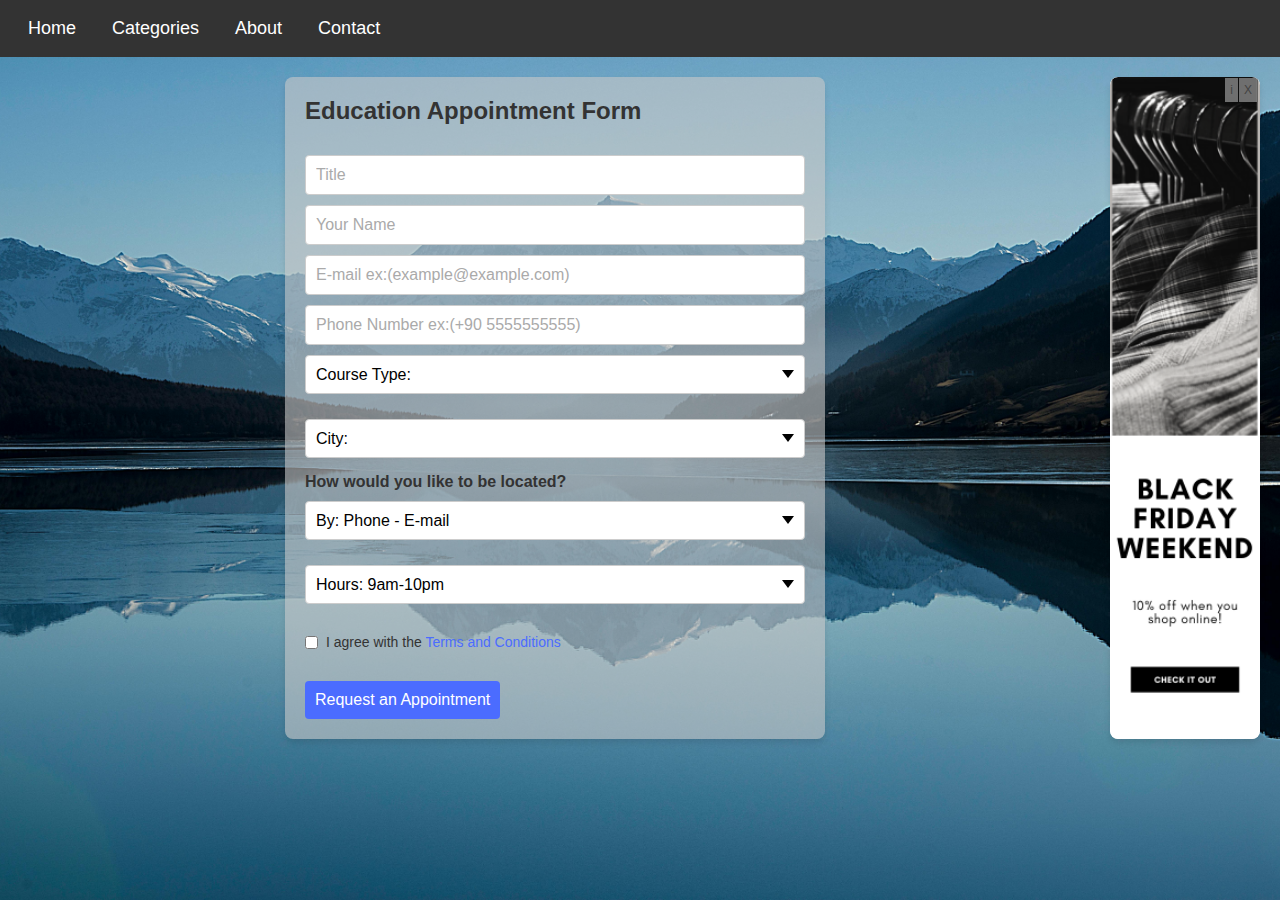
<file: index.html>
<!DOCTYPE html>
<html lang="en">
<head>
    <meta charset="UTF-8">
    <meta name="viewport" content="width=device-width, initial-scale=1.0">
    <title>Education Appointment Form</title>
    <link rel="stylesheet" href="se3355.css">
    <script src="se3355.js" defer></script>

</head>
<body>

    <header>
        <nav class="navbar">
            <a href="index.html">Home</a>
            <a href="clicked.html">Categories</a>
            <a href="clicked.html">About</a>
            <a href="clicked.html">Contact</a>
        </nav>
    </header>

    <main>
        <div class="form-container">
            <form id="appointmentForm" onsubmit="validateForm(event)">
                <h2>Education Appointment Form</h2>
                
                <input type="text" id="title" name="title" placeholder="Title" required>

                <input type="text" id="name" name="name" placeholder="Your Name" required>

                <input type="email" id="email" name="email" placeholder="E-mail ex:(example@example.com)" required>

                <input type="text" id="phone" name="phone" placeholder="Phone Number ex:(+90 5555555555)" required>

                <select id="courseType" name="courseType" required>
                    <option value="" disabled selected>Course Type: </option>
                </select>

                <select id="city" name="city" required>
                    <option value="" disabled selected>City: </option>
                </select>

                <label for="locationPreference" class="bold-label">How would you like to be located?</label>
                <select id="locationPreference" name="locationPreference" required>
                    <option value="" disabled selected>By: Phone - E-mail</option>
                    <option value="phone">By Phone</option>
                    <option value="email">By E-mail</option>
                </select>

                <select id="hours" name="hours" required>
                    <option value="" disabled selected>Hours: 9am-10pm</option>
                    <option value="9-18">09:00 - 18:00</option>
                    <option value="18-22">18:00 - 22:00</option>
                </select>

                <label class="checkbox-label">
                    <input type="checkbox" id="terms" required>
                    <span>I agree with the <a href="#" id="termsLink">Terms and Conditions</a></span>
                </label>

                <label>
                     <button type="submit">Request an Appointment</button>
                </label>
            </form>

            <div id="adBanner" class="ad-banner">
                <a href="clicked.html" target="_blank">
                    <img src="adBanner3.png" alt="Reklam Bannerı">
                </a>
                <button onclick="closeAd()" class="close-button">X</button>
                <button onclick="showAdInfo()" class="info-button">i</button>
            </div>
        </div>
    </main>
    <div id="termsModal">
        <div class="modal-content">
            <h3>Terms and Conditions</h3>
            <ul>
                <li>First condition...</li>
                <li>Second condition...</li>
                <li>Third condition...</li>
            </ul>
            <button onclick="closeTerms()" class="terms-close-button">Close</button>
        </div>
    </div>
             
</body>
</html>
</file>
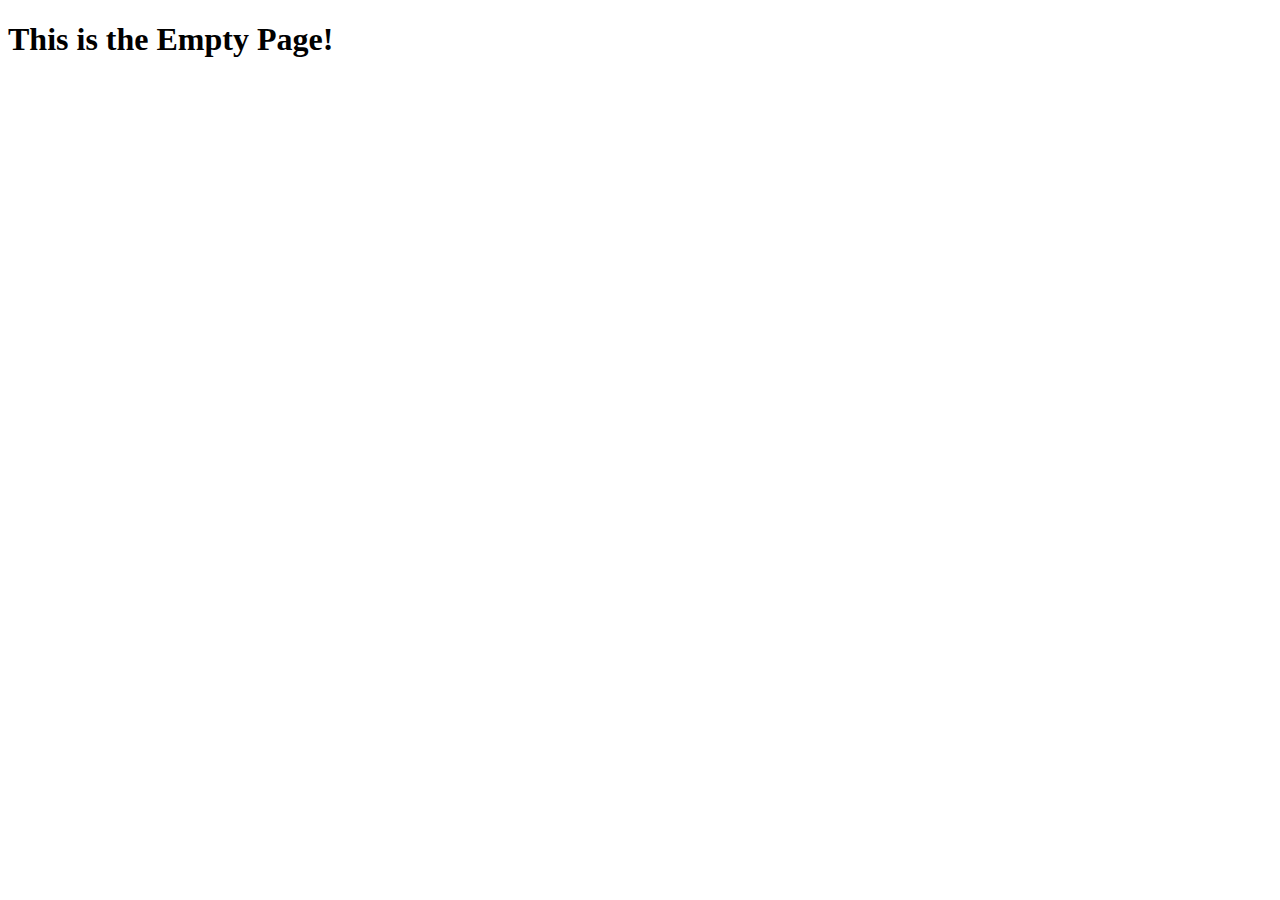
<file: clicked.html>
<!DOCTYPE html>
<html lang="en">
<head>
    <meta charset="UTF-8">
    <meta name="viewport" content="width=device-width, initial-scale=1.0">
    <title>Empty Page</title>
</head>
<body>
    <h1>This is the Empty Page!</h1>
</body>
</html>
</file>
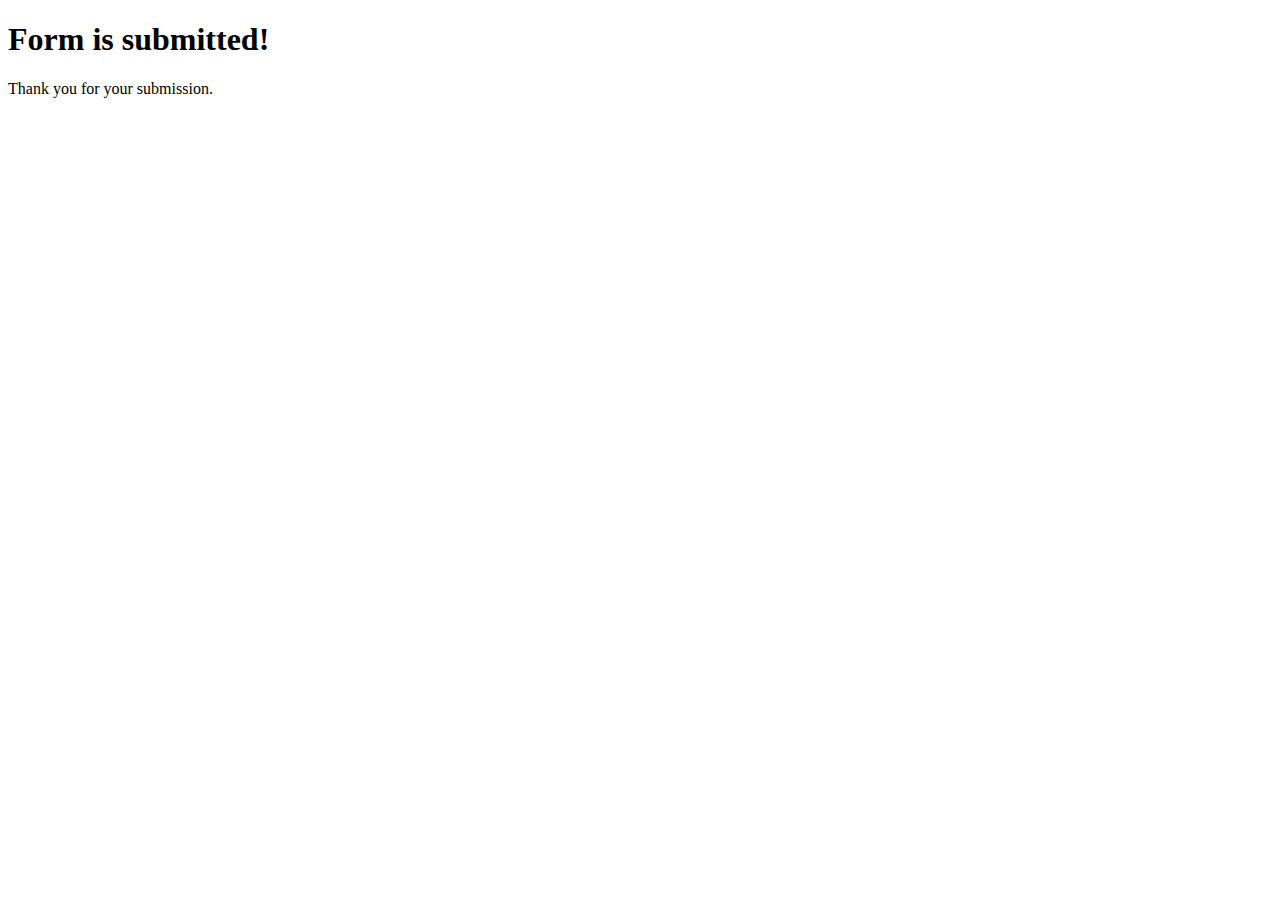
<file: submitted.html>
<!DOCTYPE html>
<html lang="en">
<head>
    <meta charset="UTF-8">
    <meta name="viewport" content="width=device-width, initial-scale=1.0">
    <title>Form Submitted</title>
</head>
<body>
    <h1>Form is submitted!</h1>
    <p>Thank you for your submission.</p>
</body>
</html>
</file>
<file: se3355.css>
body {
    font-family: Arial, sans-serif;
    margin: 0;
    padding: 0;
    background-image: url('background.jpg'); 
    background-size: cover; 
    background-attachment: fixed;
    background-position: center; 
    color: #333; 
}

.navbar {
    display: flex;
    justify-content: flex-start;
    gap: 20px;
    background-color: #333;
    padding: 10px 20px;
    position: sticky;
    top: 0;
    z-index: 10;
    flex-wrap: wrap;
}

.navbar a {
    color: white;
    text-decoration: none;
    padding: 8px;
    font-size: 18px;
}

@media screen and (max-width: 768px) {
    .navbar {
        justify-content: space-between; 
        gap: 10px; 
    }

    .navbar a {
        font-size: 16px;
        padding: 5px; 
    }
}

.navbar a:hover {
    background-color: #555;
    border-radius: 4px;
}

.form-container {
    display: flex;
    gap: 20px;
    padding: 20px;
    justify-content: flex-start;
    flex-wrap: wrap; 
}

form {
    flex: 1;
    padding: 20px;
    background: rgba(200, 200, 200, 0.6); 
    border-radius: 8px;
    box-shadow: 0 4px 6px rgba(0, 0, 0, 0.1);
    max-width: 500px;
    margin: 0 auto;

}

form h2 {
    margin-top: 0;
    color: #333;
}

form input, form select {
    width: 100%;
    padding: 10px;
    margin-top: 10px;
    font-size: 16px;
    border: 1px solid #ccc;
    border-radius: 4px;
    box-sizing: border-box;
}

form select {
    margin-bottom: 15px;
}

form input::placeholder {
    color: #aaa;
    font-style: normal;
}

form button {
    background-color: #4b6cff;
    color: white;
    padding: 10px;
    border: none;
    border-radius: 4px;
    font-size: 16px;
    cursor: pointer;
    margin-top: 15px;
}

form button:hover {
    background-color: #385af1;
}

.ad-banner {
    position: sticky;
    top: 20px;
    width: 150px;
    height: 400px; 
    text-align: center;
    background-color: #fff;
    box-shadow: 0 4px 6px rgba(0, 0, 0, 0.1);
    border-radius: 8px;
    overflow: hidden; 
}

.ad-banner img {
    width: 100%;
    height: 100%; 
    object-fit: cover; 
    border-radius: 8px;
}

@media screen and (max-width: 768px) {
    .form-container {
        flex-direction: column;  
        align-items: center;
    }

    form {
        width: 90%;
        margin-left: 0; 
    }

    .ad-banner {
        display: none;
    }
}

.close-button {
    position: absolute;
    top: 1px;
    right: 3px;
    background-color: #b1b1b1;
    color: rgb(104, 104, 104);
    border: none;
    padding: 5px;
    font-size: 12px;
    cursor: pointer;
    display: flex;
    justify-content: center;
    align-items: center;
    opacity: 0.6;

}

.info-button {
    position: absolute;
    top: 1px;
    right: 22px;
    background-color: #b1b1b1;
    color: rgb(104, 104, 104);
    border: none;
    padding: 5px;
    font-size: 12px;
    cursor: pointer;
    display: flex;
    justify-content: center;
    align-items: center;
    opacity: 0.6;

}

.info-button:hover{
    background-color:#e4e4e4;
}
.close-button:hover{
    background-color: #e4e4e4;
}

.bold-label{
    font-weight: bold;
    font-size: 16px;
}

.checkbox-label {
    display: flex; 
    align-items: center; 
    gap: 8px; 
    margin-top: 15px;
    margin-bottom: 15px;
}

.checkbox-label input[type="checkbox"] {
    margin: 0; 
    width: auto;
    height: auto;
    vertical-align: middle;
}

.checkbox-label span{
    font-size: 14px;
    line-height: 1.2;
}

.checkbox-label a {
    color: #4b6cff;
    text-decoration: none;
}

.checkbox-label a:hover {
    text-decoration: underline;
}

form select {
    appearance: none; 
    -webkit-appearance: none;
    -moz-appearance: none;
    background: #fff url('data:image/svg+xml;charset=US-ASCII,%3Csvg xmlns=%22http://www.w3.org/2000/svg%22 width=%2212%22 height=%228%22 viewBox=%220 0 12 8%22%3E%3Cpath fill=%22%23000%22 d=%22M6 8L0 0h12z%22/%3E%3C/svg%3E') no-repeat right 10px center;
    background-size: 12px 8px; 
    padding-right: 30px;
    border: 1px solid #ccc;
    border-radius: 4px;
    padding: 10px;
    font-size: 16px;
}

#termsModal {
    position: fixed;
    top: 0;
    left: 0;
    width: 100%;
    height: 100%;
    background-color: rgba(0, 0, 0, 0.5); 
    display: none; 
    justify-content: center;
    align-items: center;
    z-index: 1000;
}

.modal-content {
    background-color: white;
    padding: 20px;
    border: 1px solid #888;
    max-width: 300px;
    margin: auto;
    margin-top: 50px;
    border-radius: 5px; 
}
terms-close-button {
    margin-top: 10px;
    padding: 10px;
    background-color: #333;
    color: white;
    border: none;
    cursor: pointer;
    border-radius: 5px;
}

terms-close-button:hover {
    background-color: #555;
}
</file>
